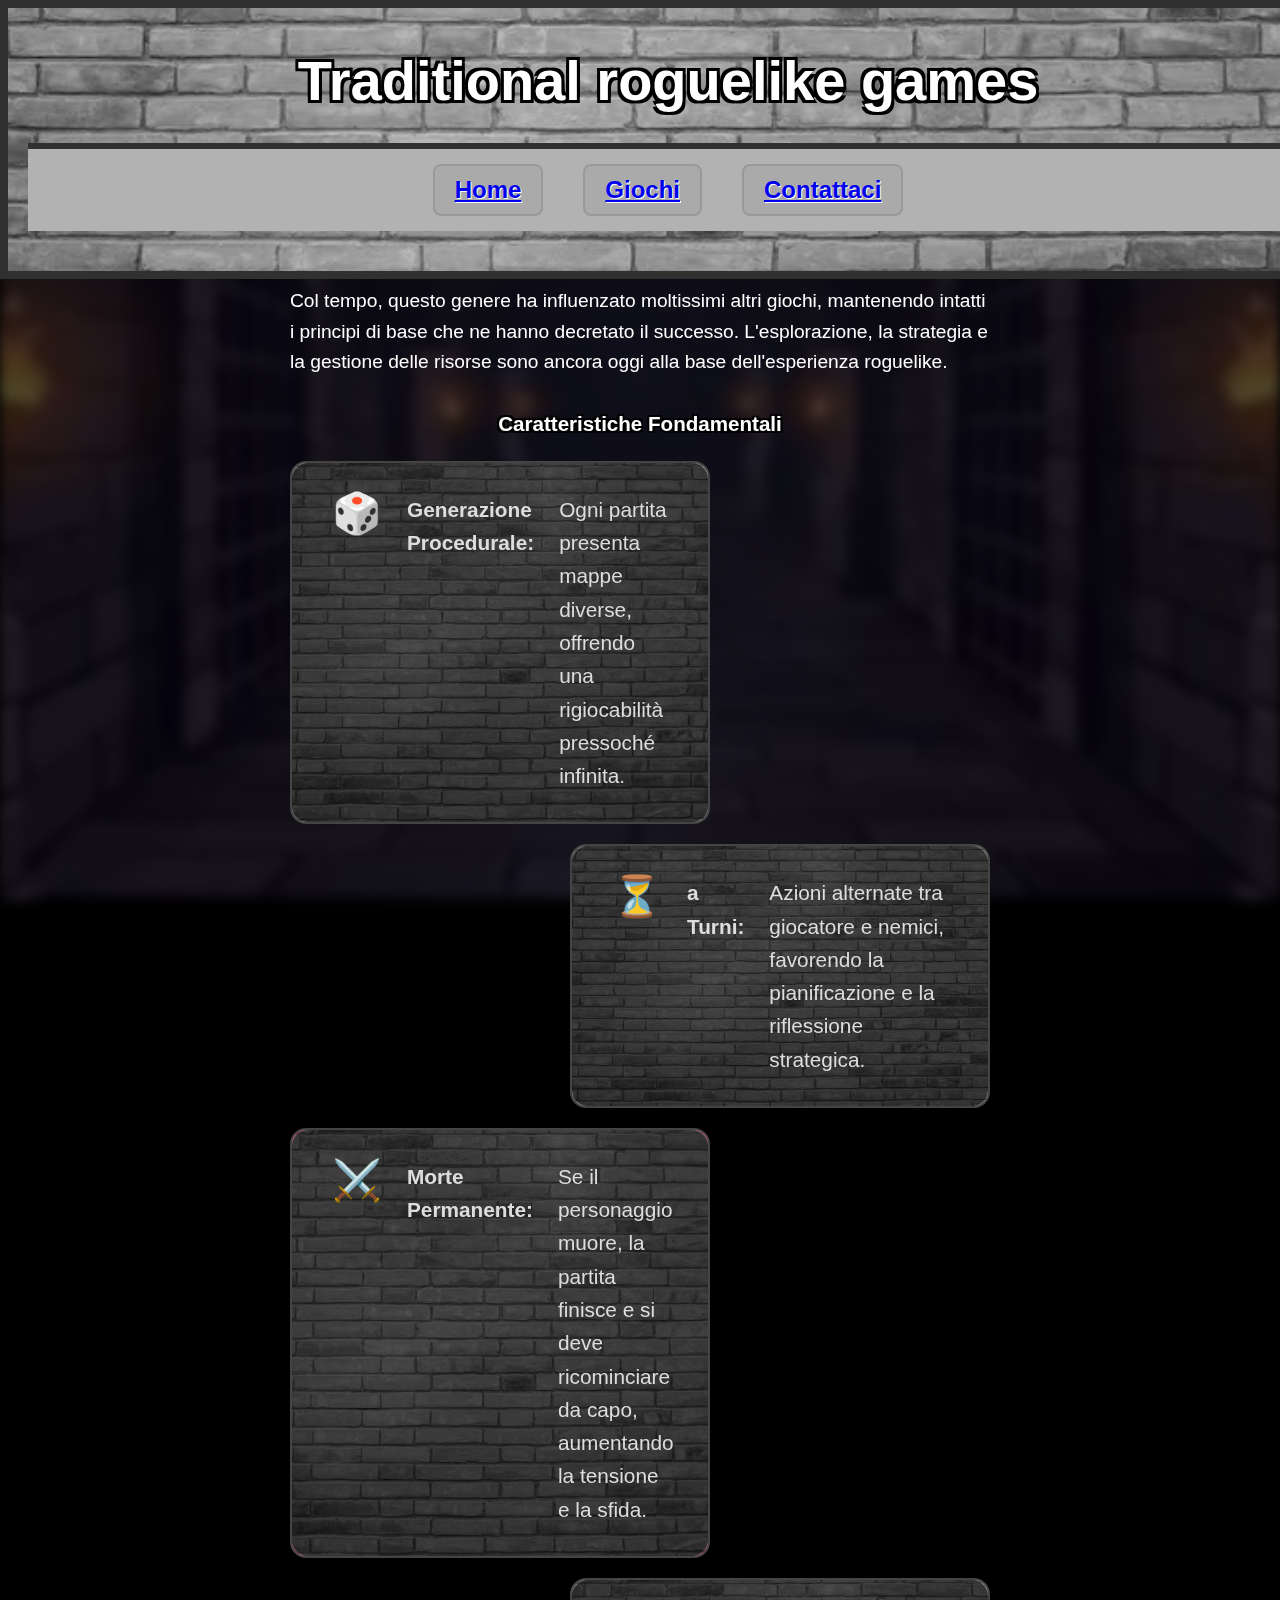
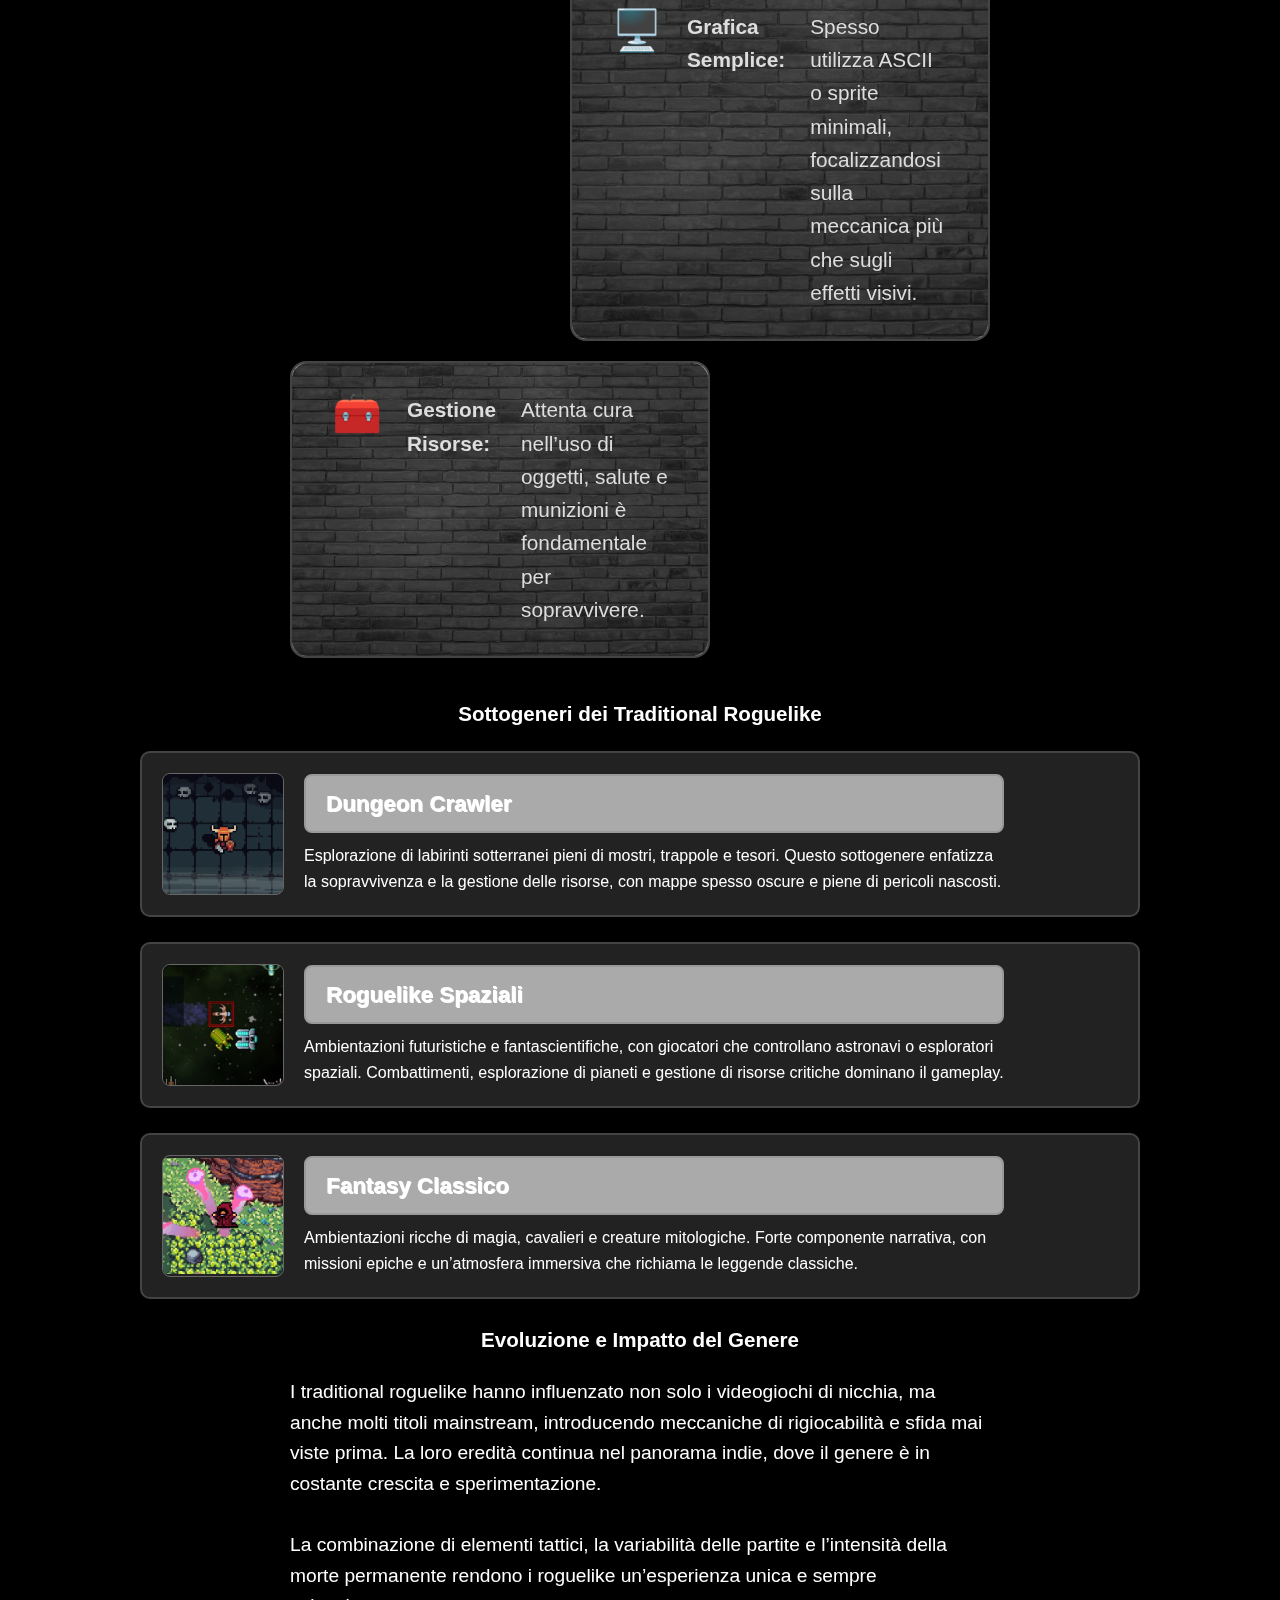
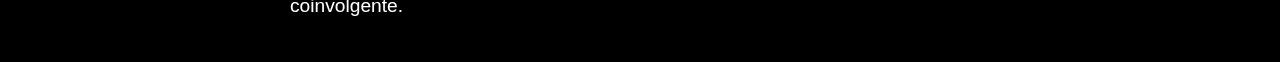
<file: index.html>
<!DOCTYPE html>
<html lang="en">
<head>
  <meta charset="UTF-8">
  <meta name="viewport" content="width=device-width, initial-scale=1.0">
  <title>Roguelike Games</title>
  <link rel="stylesheet" href="css/template.css">
</head>

<body>
    <header>
    <h1>Traditional roguelike games</h1>
    <div class="bottom-line">
      <h4><a href="index.html">Home</a></h4>
      <h4><a href="games.html">Giochi</a></h4>
      <h4><a href="contact.html">Contattaci</a></h4>
    </div>
  </header>
    <main class="content">
        
        <section class="intro">
          <h2>La Storia dei Traditional Roguelike</h2>
          <p>
            I Roguelike tradizionali nascono negli anni '80, ispirandosi al gioco <em>Rogue</em>, un titolo pionieristico caratterizzato da mappe generate proceduralmente, a turni e morte permanente. Questi elementi hanno creato un genere unico, con un gameplay profondo e sfide sempre diverse, ma mantenendo uno stile grafico semplice.
          </p>
          <p>
            Col tempo, questo genere ha influenzato moltissimi altri giochi, mantenendo intatti i principi di base che ne hanno decretato il successo. L'esplorazione, la strategia e la gestione delle risorse sono ancora oggi alla base dell'esperienza roguelike.
          </p>
        </section>
      
        <section class="characteristics">
            <h3>Caratteristiche Fondamentali</h3>
            <ul>
              <li class="card left">
                <span class="icon">🎲</span>
                <strong>Generazione Procedurale:</strong> Ogni partita presenta mappe diverse, offrendo una rigiocabilità pressoché infinita.
              </li>
              <li class="card right">
                <span class="icon">⏳</span>
                <strong>a Turni:</strong> Azioni alternate tra giocatore e nemici, favorendo la pianificazione e la riflessione strategica.
              </li>
              <li class="card important left">
                <span class="icon">⚔️</span>
                <strong>Morte Permanente:</strong> Se il personaggio muore, la partita finisce e si deve ricominciare da capo, aumentando la tensione e la sfida.
              </li>
              <li class="card right">
                <span class="icon">🖥️</span>
                <strong>Grafica Semplice:</strong> Spesso utilizza ASCII o sprite minimali, focalizzandosi sulla meccanica più che sugli effetti visivi.
              </li>
              <li class="card left">
                <span class="icon">🧰</span>
                <strong>Gestione Risorse:</strong> Attenta cura nell’uso di oggetti, salute e munizioni è fondamentale per sopravvivere.
              </li>
            </ul>
          </section>
          
          
      
        <section class="subgenres">
          <h3>Sottogeneri dei Traditional Roguelike</h3>
      
          <div class="subgenre-item" tabindex="0">
            <img src="immagini/dungeon.png" alt="Dungeon Crawler" />
            <div>
              <h4>Dungeon Crawler</h4>
              <p>
                Esplorazione di labirinti sotterranei pieni di mostri, trappole e tesori. Questo sottogenere enfatizza la sopravvivenza e la gestione delle risorse, con mappe spesso oscure e piene di pericoli nascosti.
              </p>
            </div>
          </div>
      
          <div class="subgenre-item" tabindex="0">
            <img src="immagini/space.png" alt="Roguelike Spaziali" />
            <div>
              <h4>Roguelike Spaziali</h4>
              <p>
                Ambientazioni futuristiche e fantascientifiche, con giocatori che controllano astronavi o esploratori spaziali. Combattimenti, esplorazione di pianeti e gestione di risorse critiche dominano il gameplay.
              </p>
            </div>
          </div>
      
          <div class="subgenre-item" tabindex="0">
            <img src="immagini/fantasy.png" alt="Fantasy Classico" />
            <div>
              <h4>Fantasy Classico</h4>
              <p>
                Ambientazioni ricche di magia, cavalieri e creature mitologiche. Forte componente narrativa, con missioni epiche e un’atmosfera immersiva che richiama le leggende classiche.
              </p>
            </div>
          </div>
        </section>
      
        <section class="additional-info">
          <h3>Evoluzione e Impatto del Genere</h3>
          <p>
            I traditional roguelike hanno influenzato non solo i videogiochi di nicchia, ma anche molti titoli mainstream, introducendo meccaniche di rigiocabilità e sfida mai viste prima. La loro eredità continua nel panorama indie, dove il genere è in costante crescita e sperimentazione.
          </p>
          <p>
            La combinazione di elementi tattici, la variabilità delle partite e l’intensità della morte permanente rendono i roguelike un’esperienza unica e sempre coinvolgente.
          </p>
        </section>
      </main>
      
    
</body>
</html>
</file>
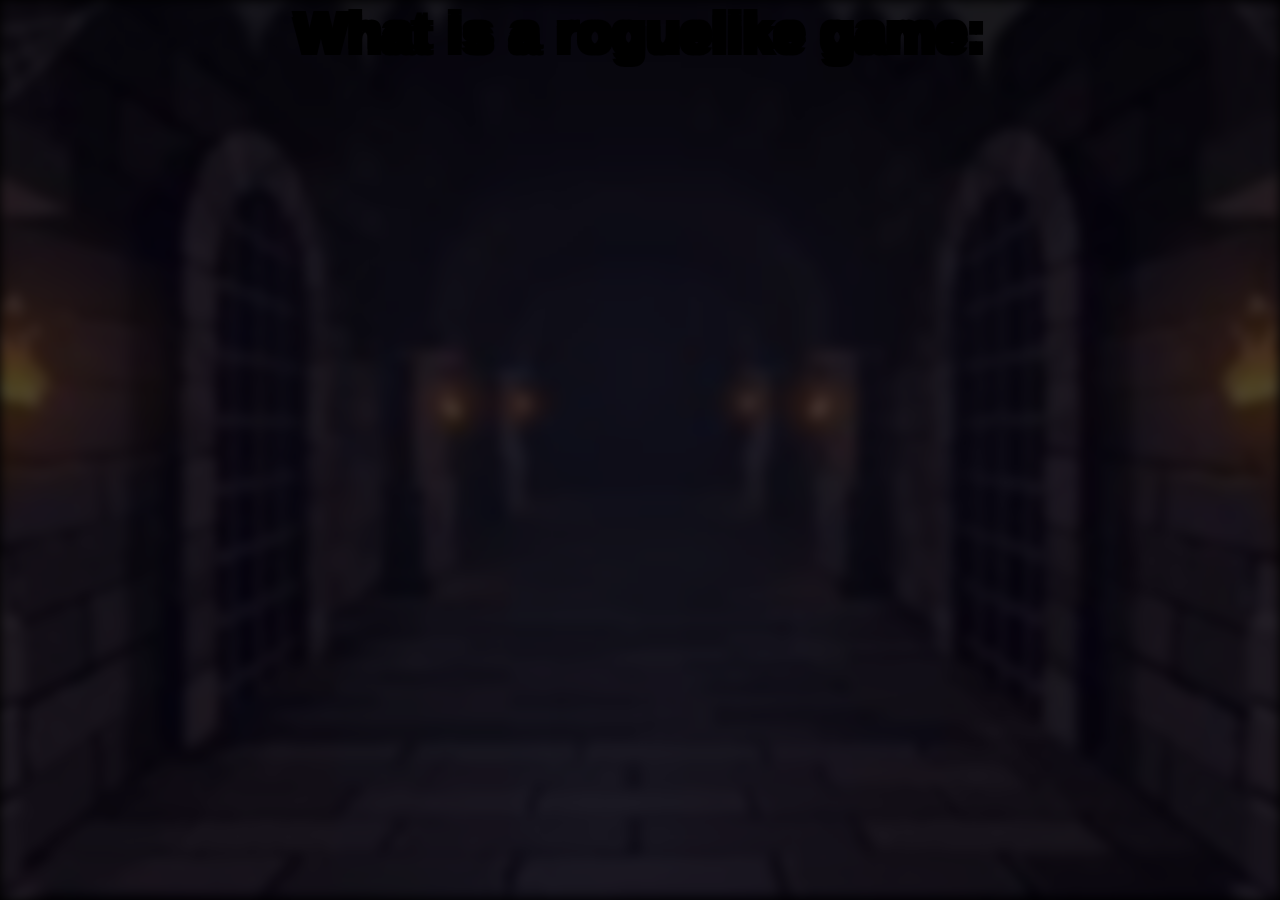
<file: html/index.html>
<!DOCTYPE html>
<html lang="en">
<head>
    <link rel="stylesheet" href="../css/template.css">
    <title>Rougelike games:</title>
</head>

<body>
    <h1>What is a roguelike game:</h1>
</body>

</html>
</file>
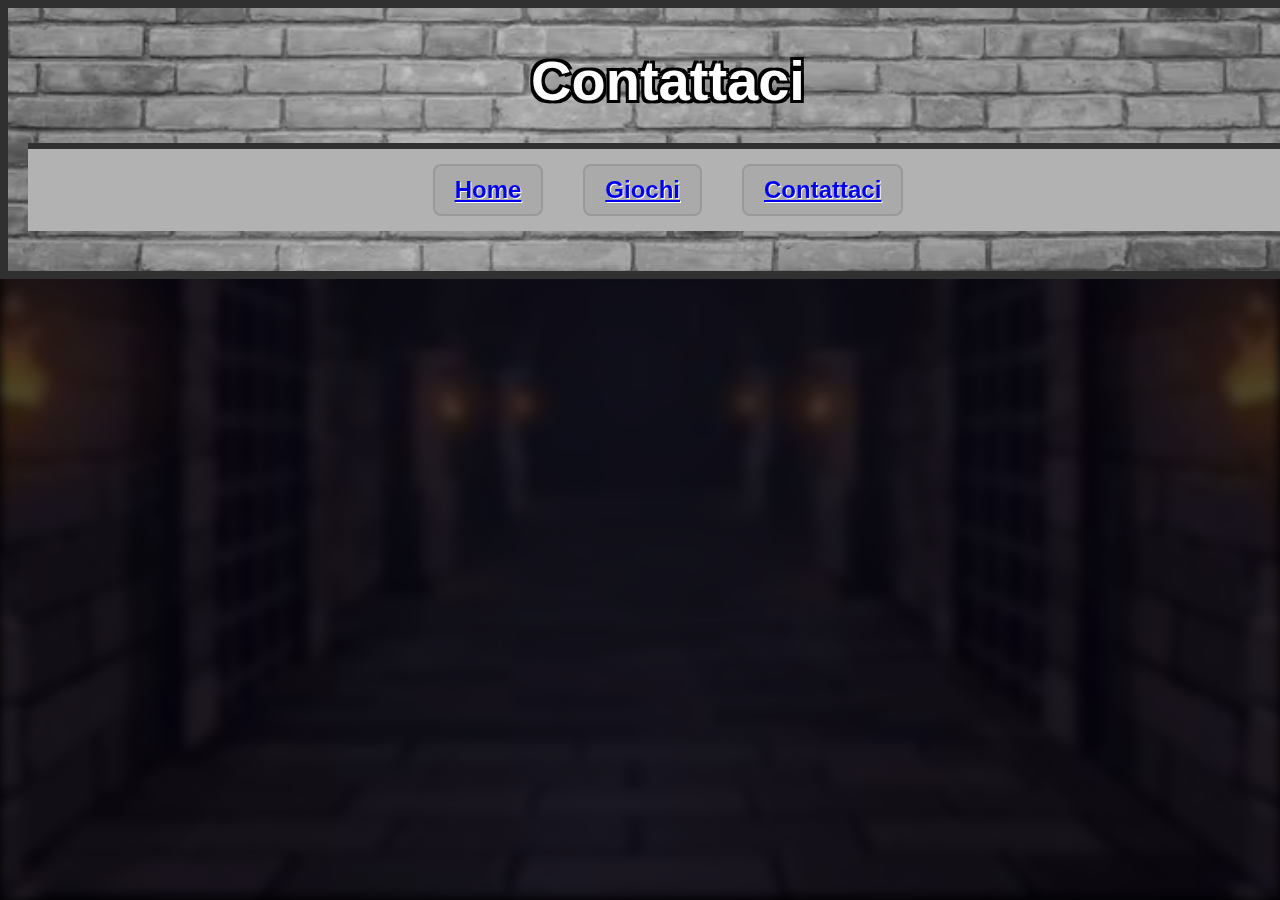
<file: contact.html>
<!DOCTYPE html>
<html lang="it">
<head>
  <meta charset="UTF-8">
  <meta name="viewport" content="width=device-width, initial-scale=1.0">
  <title>Contattaci</title>
  <link rel="stylesheet" href="css/template.css">
</head>

<body>
  <header>
    <h1>Contattaci</h1>
    <div class="bottom-line">
      <h4><a href="index.html">Home</a></h4>
      <h4><a href="games.html">Giochi</a></h4>
      <h4><a href="contact.html">Contattaci</a></h4>
    </div>
  </header>

  <main class="content">
    <section class="intro">
      <h2>Hai domande o suggerimenti?</h2>
      <p>Compila il modulo qui sotto e ti risponderemo appena possibile!</p>
    </section>

    <section class="contact-form">
      <form action="#" method="post">
        <label for="nome">Nome:</label>
        <input type="text" id="nome" name="nome" required>

        <label for="email">Email:</label>
        <input type="email" id="email" name="email" required>

        <label for="messaggio">Messaggio:</label>
        <textarea id="messaggio" name="messaggio" rows="6" required></textarea>

        <button type="submit">Invia Messaggio</button>
      </form>
    </section>
  </main>
</body>
</html>
</file>
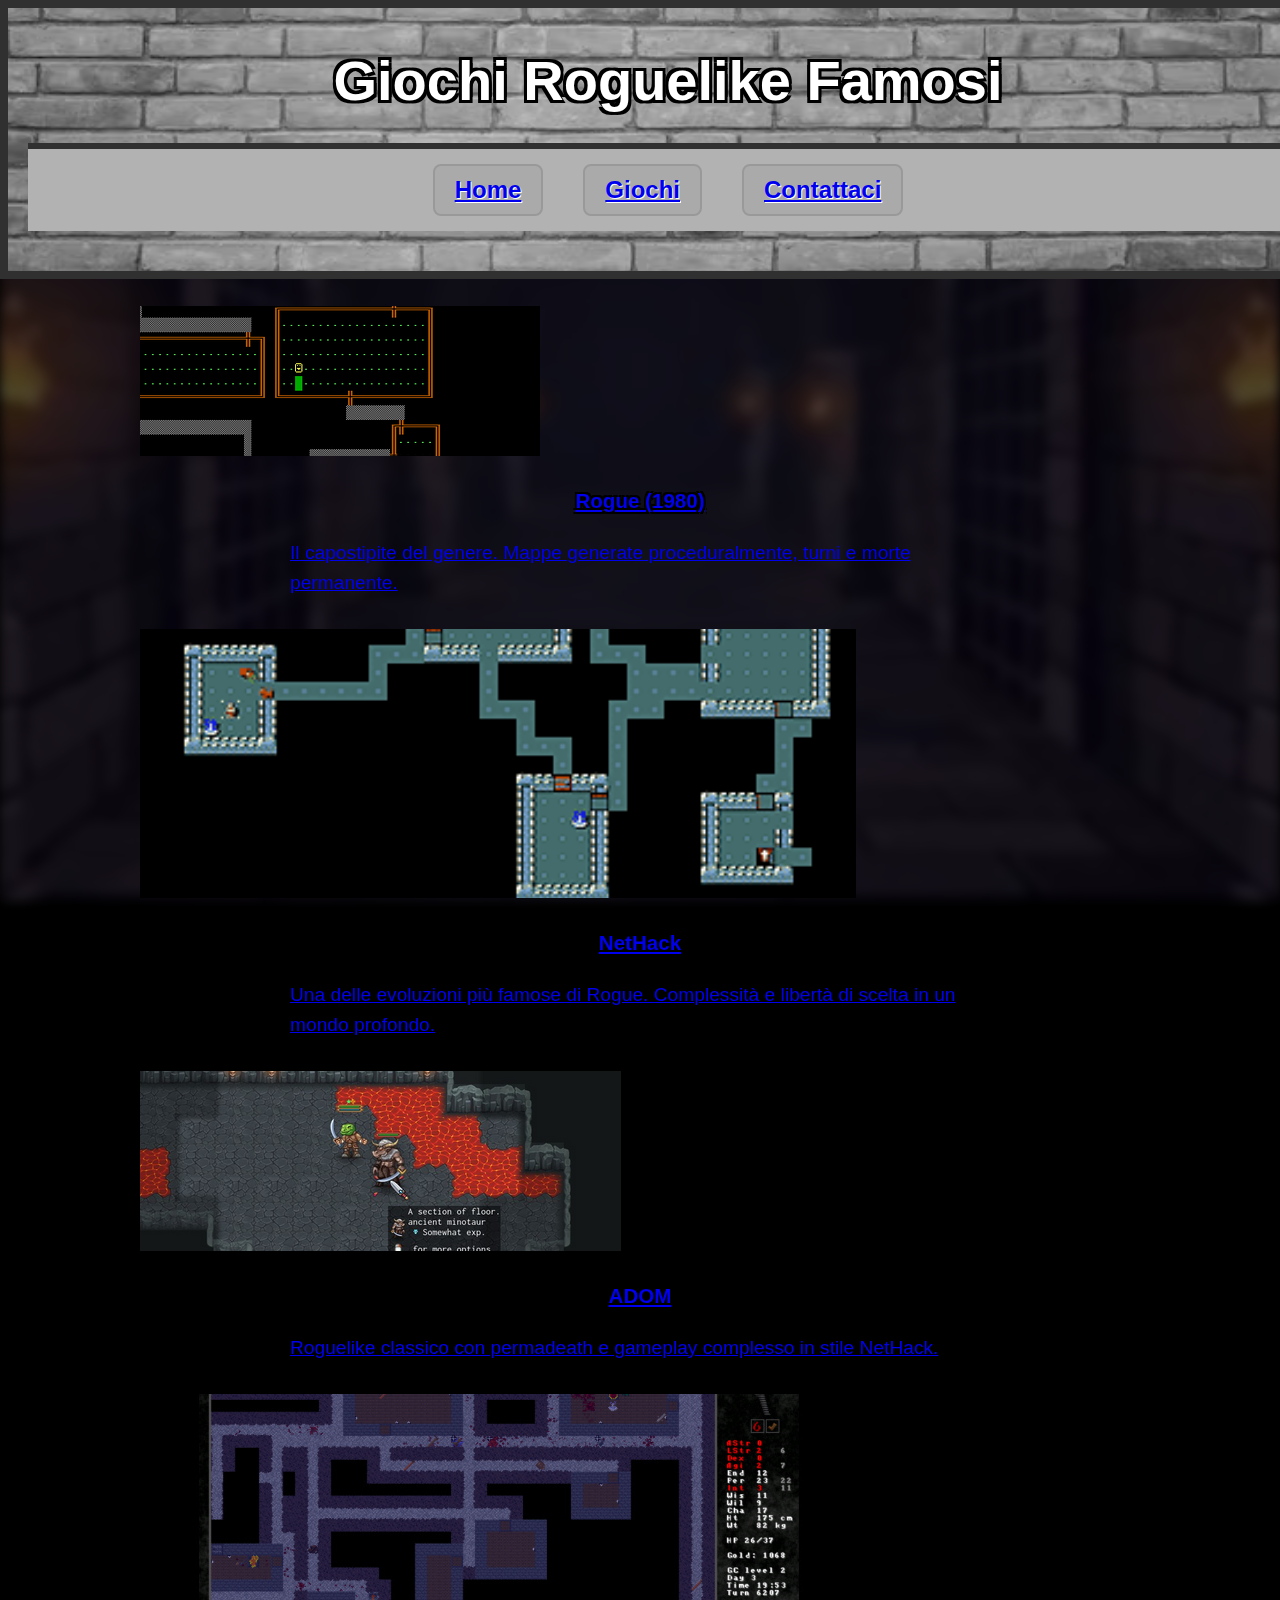
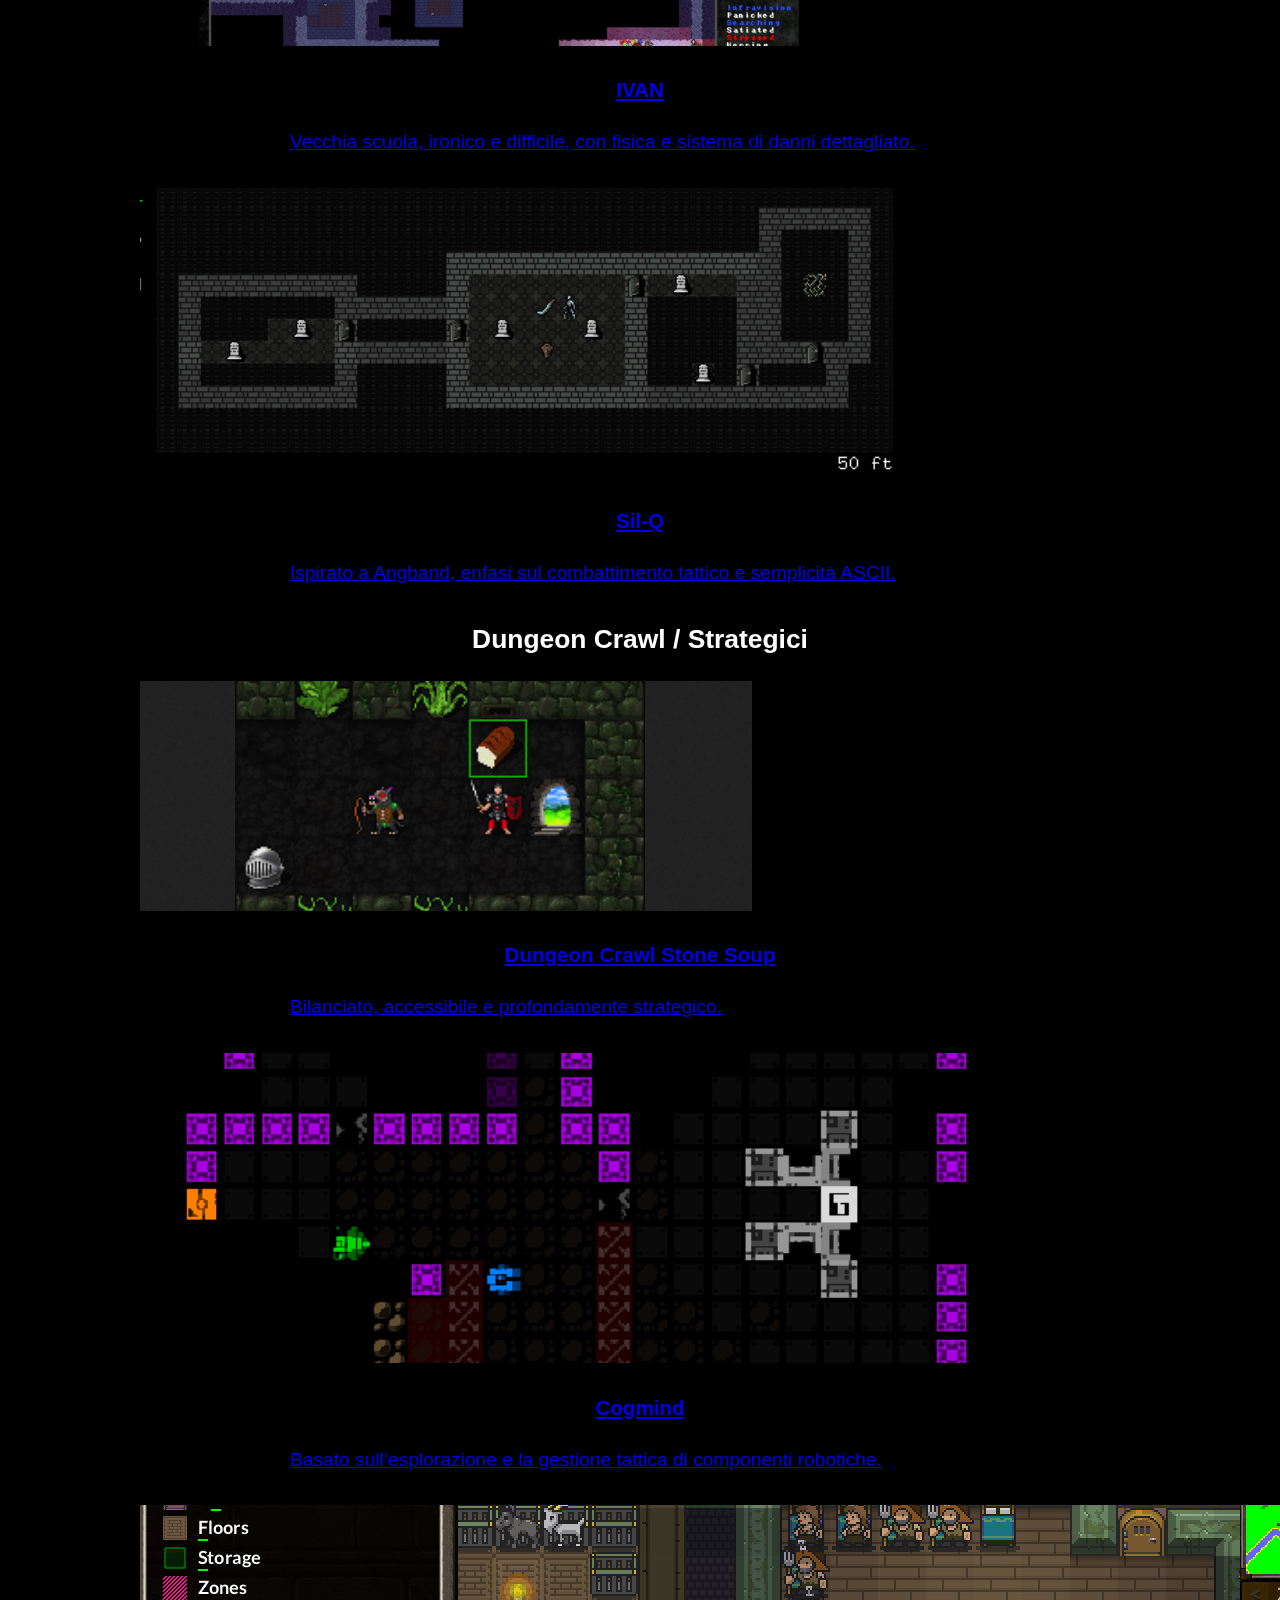
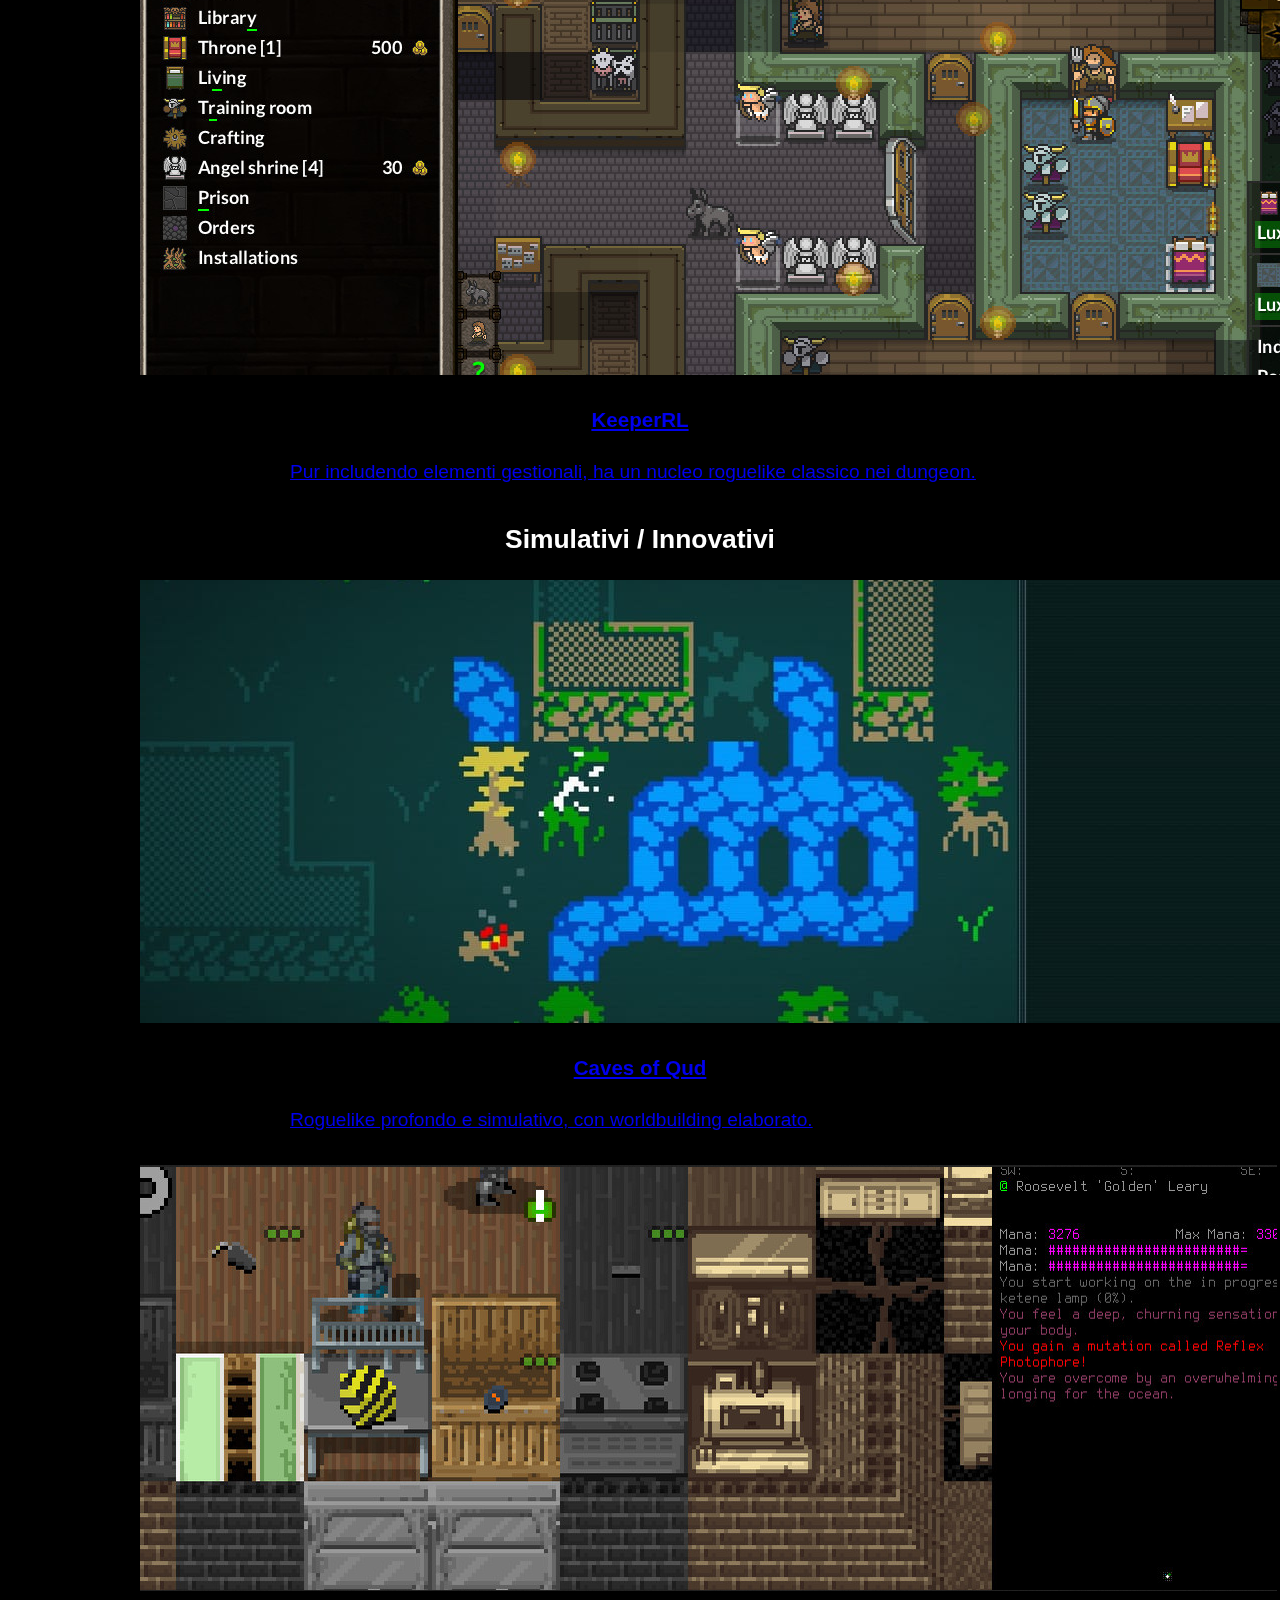
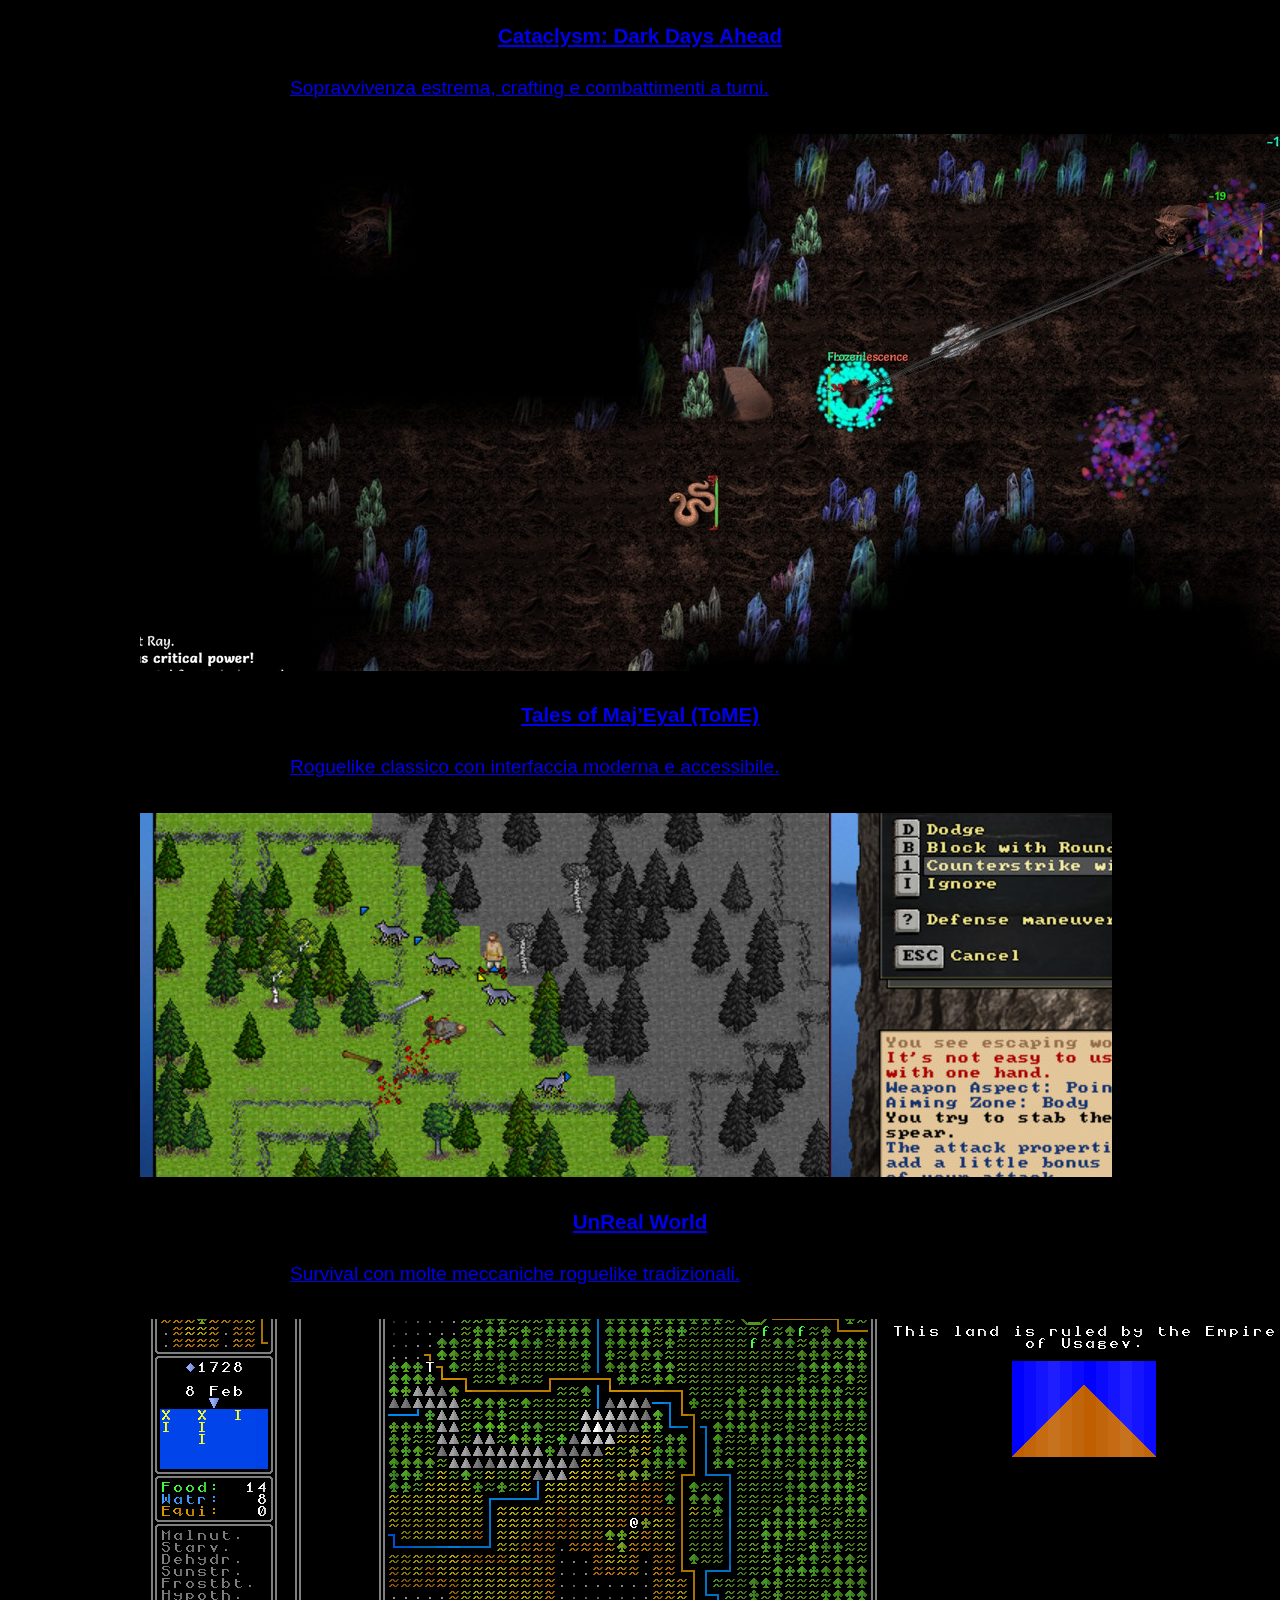
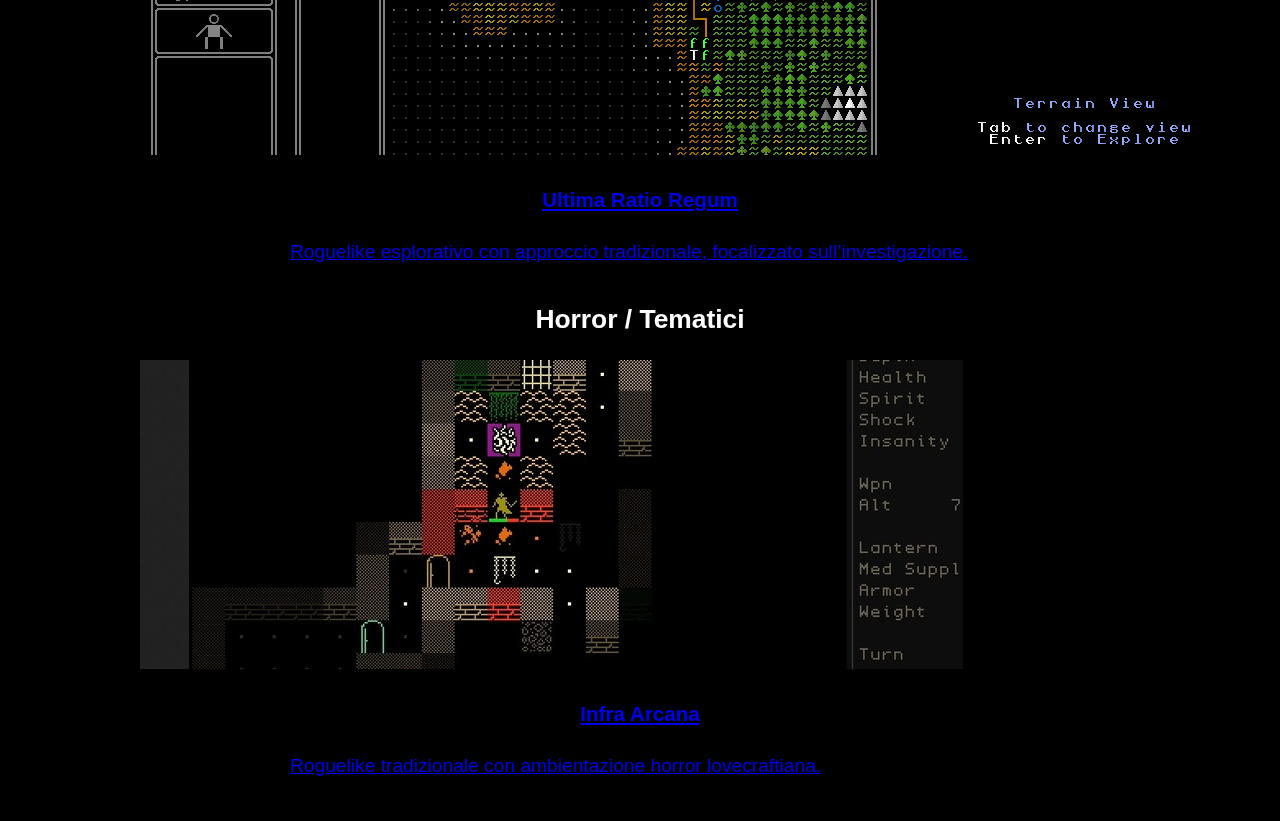
<file: games.html>
<!DOCTYPE html>
<html lang="it">
<head>
  <meta charset="UTF-8">
  <meta name="viewport" content="width=device-width, initial-scale=1.0">
  <title>Giochi Roguelike</title>
  <link rel="stylesheet" href="css/template.css">
</head>

<body>
  <header>
    <h1>Giochi Roguelike Famosi</h1>
    <div class="bottom-line">
      <h4><a href="index.html">Home</a></h4>
      <h4><a href="games.html">Giochi</a></h4>
      <h4><a href="contact.html">Contattaci</a></h4>
    </div>
  </header>

  <main class="content">
  <section class="intro">
    <h2>Una selezione dei migliori titoli roguelike</h2>
    <p>
      Qui troverai alcuni dei giochi più iconici del genere, divisi per categoria per una navigazione più chiara.
    </p>
  </section>

  <!-- Menu rapido per categorie -->
  <section class="category-menu sticky">
    <a href="#classici" class="active">Classici</a>
    <a href="#dungeon">Dungeon Crawl</a>
    <a href="#simulativi">Simulativi</a>
    <a href="#horror">Horror</a>
  </section>

  <!-- Classici / Tradizionali -->
  <section id="classici" class="games-category">
    <h2>Classici / Tradizionali</h2>
    <div class="games-list">
      <a href="https://nethackwiki.com/wiki/Rogue_(game)", target="_blank">
        <div class="game-card">
          <img src="immagini/rogue.png" alt="Rogue">
          <h3>Rogue (1980)</h3>
          <p>Il capostipite del genere. Mappe generate proceduralmente, turni e morte permanente.</p>
      </div>
      </a>
      <a href="https://nethackwiki.com/wiki/Main_Page", target="_blank">
        <div class="game-card">
        <img src="immagini/nethack.png" alt="NetHack">
        <h3>NetHack</h3>
        <p>Una delle evoluzioni più famose di Rogue. Complessità e libertà di scelta in un mondo profondo.</p>
      </div>
      </a>
      <a href="https://en.wikipedia.org/wiki/Ancient_Domains_of_Mystery", target="_blank">
        <div class="game-card">
        <img src="immagini/adom.png" alt="ADOM">
        <h3>ADOM</h3>
        <p>Roguelike classico con permadeath e gameplay complesso in stile NetHack.</p>
      </div>
      </a>
      <a href="https://fr.wikipedia.org/wiki/Iter_Vehemens_ad_Necem", target="_blank">
        <div class="game-card">
        <img src="immagini/ivan.png" alt="IVAN">
        <h3>IVAN</h3>
        <p>Vecchia scuola, ironico e difficile, con fisica e sistema di danni dettagliato.</p>
      </div>
      </a>
      <a href="https://www.roguebasin.com/index.php/Sil", target="_blank">
        <div class="game-card">
        <img src="immagini/silq.png" alt="Sil-Q">
        <h3>Sil-Q</h3>
        <p>Ispirato a Angband, enfasi sul combattimento tattico e semplicità ASCII.</p>
      </div>
      </a>
    </div>
  </section>

  <!-- Dungeon Crawl / Strategici -->
  <section id="dungeon" class="games-category">
    <h2>Dungeon Crawl / Strategici</h2>
    <div class="games-list">
      <a href="http://crawl.chaosforge.org/Crawl_Wiki", target="_blank">
        <div class="game-card">
        <img src="immagini/dcstone.png" alt="Dungeon Crawl Stone Soup">
        <h3>Dungeon Crawl Stone Soup</h3>
        <p>Bilanciato, accessibile e profondamente strategico.</p>
      </div>
      </a>
      <a href="https://en.wikipedia.org/wiki/Cogmind", target="_blank">
        <div class="game-card">
        <img src="immagini/cogmind.png" alt="Cogmind">
        <h3>Cogmind</h3>
        <p>Basato sull’esplorazione e la gestione tattica di componenti robotiche.</p>
      </div>
      </a>
      <a href="https://miki151.github.io/keeperrl_wiki/", target="_blank">
        <div class="game-card">
        <img src="immagini/keeperrl.png" alt="KeeperRL">
        <h3>KeeperRL</h3>
        <p>Pur includendo elementi gestionali, ha un nucleo roguelike classico nei dungeon.</p>
      </div>
      </a>
    </div>
  </section>

  <!-- Simulativi / Innovativi -->
  <section id="simulativi" class="games-category">
    <h2>Simulativi / Innovativi</h2>
    <div class="games-list">
      <a href="https://en.wikipedia.org/wiki/Caves_of_Qud", target="_blank">
        <div class="game-card">
        <img src="immagini/cavesofqud.png" alt="Caves of Qud">
        <h3>Caves of Qud</h3>
        <p>Roguelike profondo e simulativo, con worldbuilding elaborato.</p>
      </div>
      </a>
      <a href="https://cataclysmdda.miraheze.org/wiki/Main_Page", target="_blank">
        <div class="game-card">
        <img src="immagini/cataclysm.png" alt="Cataclysm: DDA">
        <h3>Cataclysm: Dark Days Ahead</h3>
        <p>Sopravvivenza estrema, crafting e combattimenti a turni.</p>
      </div>
      </a>
      <a href="https://en.wikipedia.org/wiki/Tales_of_Maj%27Eyal", target="_blank">
        <div class="game-card">
        <img src="immagini/tome.png" alt="Tales of Maj’Eyal">
        <h3>Tales of Maj’Eyal (ToME)</h3>
        <p>Roguelike classico con interfaccia moderna e accessibile.</p>
      </div>
      </a>
      <a href="https://en.wikipedia.org/wiki/UnReal_World", target="_blank">
        <div class="game-card">
        <img src="immagini/unrealworld.png" alt="UnReal World">
        <h3>UnReal World</h3>
        <p>Survival con molte meccaniche roguelike tradizionali.</p>
      </div>
      </a>
      <a href="https://en.wikipedia.org/wiki/Ultima_Ratio_Regum_(video_game)", target="_blank">
        <div class="game-card">
        <img src="immagini/ultimaratio.png" alt="Ultima Ratio Regum">
        <h3>Ultima Ratio Regum</h3>
        <p>Roguelike esplorativo con approccio tradizionale, focalizzato sull’investigazione.</p>
      </div>
      </a>
    </div>
  </section>

  <!-- Horror / Tematici -->
  <section id="horror" class="games-category">
    <h2>Horror / Tematici</h2>
    <div class="games-list">
      <a href="https://www.roguebasin.com/index.php/Infra_Arcana", target="_blank">
        <div class="game-card">
        <img src="immagini/infraarcana.png" alt="Infra Arcana">
        <h3>Infra Arcana</h3>
        <p>Roguelike tradizionale con ambientazione horror lovecraftiana.</p>
      </div>
      </a>
    </div>
  </section>
</main>

</body>
</html>
</file>
<file: css/template.css>
/* Colore di sfondo scuro, mantenuto */
body {
    position: relative;
    margin: 0;
    font-family: 'Segoe UI', Tahoma, Geneva, Verdana, sans-serif;
    background-color: #000; /* sfondo nero */
    overflow-x: hidden;
    z-index: 0;
}

p {
    font-size: 1.2rem; /* aumenta la dimensione del testo */
  }
  

body::before {
    content: "";
    position: fixed;
    top: 0;
    left: 0;
    width: 100%;
    height: 100%;
    background-image: url("../immagini/Body_bg.jpg");
    background-position: center;
    background-repeat: no-repeat;
    background-size: cover;
    opacity: 0.3;           /* trasparenza */
    filter: blur(6px);      /* sfocatura */
    z-index: -1;
    background-attachment: fixed; /* parallax */
}



/* Header centrato con bordo e immagine di sfondo */
header {
    position: fixed;
    top: 0;
    left: 0;
    width: 100%;
    display: flex;
    flex-direction: column;
    align-items: center;
    border: 8px solid #303030;
    background-image: url("../immagini/Bricks.jpg");
    background-size: cover;
    background-position: center;
    padding: 40px 20px;
    color: white;
    z-index: 1000; /* sopra tutto */
}

/* Spazio sotto header per evitare che il contenuto venga coperto */
.content {
    margin-top: 136px; /* 40px padding sopra + 40px sotto + 8*2 border = 136px */
}


/* Riga inferiore con i testi */
.bottom-line {
    display: flex;
    flex-wrap: wrap; /* Rende responsive */
    justify-content: center;
    align-items: center;
    background-color: #b2b2b2;
    width: 100%;
    gap: 40px;
    border-top: 6px solid #303030;
    margin-top: 30px;
    padding: 15px 0;
}

/* Titolo principale */
h1 {
    text-shadow: 2px 2px #ffffff;
    font-size: 3.5rem;
    margin: 0;
    text-align: center;
    text-shadow:
        -3px -3px 0 #000,
        3px -3px 0 #000,
        -3px  3px 0 #000,
         3px  3px 0 #000;
}

/* Testi interni alla bottom-line */
h4 {
    text-shadow: 1px 1px #fff;
    font-size: 1.5rem;
    padding: 10px 20px;
    margin: 0;
    border: 2px solid #999;
    background-color: #aaa;
    border-radius: 8px;
}

/* Contenuto principale sotto header */
.content {
    margin-top: 136px;
    max-width: 1000px;
    margin: 40px auto;
    padding: 0 20px;
    color: white;
    font-size: 1.1rem;
    line-height: 1.6;
}

.content h2, 
.content h3 {
    text-align: center;
    margin-bottom: 20px;
    text-shadow:
        -2px -2px 0 #000,
        2px -2px 0 #000,
        -2px 2px 0 #000,
         2px 2px 0 #000;
}

.content p {
    max-width: 700px;
    margin: 0 auto 30px auto;
}

.characteristics ul {
    max-width: 700px;
    margin: 0 auto 40px auto;
    padding-left: 0;
    display: flex;
    flex-wrap: wrap;
    gap: 20px;
    list-style: none;
  }
  
  .characteristics ul li.card {
    position: relative;
    background-color: red; /* colore di debug */
    background-image: url("../immagini/Bricks.jpg"); /* Percorso corretto */
    background-size: cover;
    background-position: center;
    background-repeat: no-repeat;
    border: 2px solid #444;
    border-radius: 16px;
    padding: 30px 40px;
    color: #ddd;
    font-size: 1.3rem;
    display: flex;
    align-items: flex-start;
    gap: 25px;
    width: 48%;
    min-width: 320px;
    transition: box-shadow 0.3s ease, transform 0.3s ease;
    cursor: default;
    overflow: hidden;
    z-index: 0;
  }
  
  /* Overlay nero scuro sopra l'immagine */
  .characteristics ul li.card::before {
    content: "";
    position: absolute;
    inset: 0;
    background-color: rgba(0, 0, 0, 0.6);
    z-index: -1;
    border-radius: 16px;
  }
  
  /* Margini per alternare left / right */
  .card.left {
    margin-right: auto;
  }
  
  .card.right {
    margin-left: auto;
  }
  
  /* Evidenziazione per 'important' con overlay più scuro */
  .card.important::before {
    background-color: rgba(0, 0, 0, 0.8);
    box-shadow: 0 0 20px #ff1744;
  }
  
  /* Icone più grandi */
  .card .icon {
    font-size: 2.5rem;
    line-height: 1;
    user-select: none;
  }
  
  /* Responsive */
  @media (max-width: 700px) {
    .characteristics ul {
      flex-direction: column;
      padding-left: 20px;
    }
  
    .characteristics ul li.card {
      width: 100%;
      margin: 10px 0 !important;
    }
  }
    

/* Sottogeneri con immagine a sinistra e testo a destra */
.subgenre-item {
    display: flex;
    align-items: center;
    background-color: #222;
    border: 2px solid #444;
    border-radius: 10px;
    padding: 20px;
    margin-bottom: 25px;
    gap: 20px;
}

.subgenre-item img {
    width: 120px;
    height: 120px;
    object-fit: contain;
    border-radius: 8px;
    border: 1px solid #666;
}

.subgenre-item div h4 {
    margin-top: 0;
    margin-bottom: 10px;
    font-size: 1.4rem;
}

.subgenre-item div p {
    margin: 0;
    font-size: 1rem;
}

/* Responsive per schermi piccoli */
@media (max-width: 700px) {
    .subgenre-item {
        flex-direction: column;
        text-align: center;
    }

    .subgenre-item img {
        width: 80px;
        height: 80px;
        margin-bottom: 15px;
    }
}


/* Responsive per schermi piccoli */
@media (max-width: 600px) {
    .bottom-line {
        flex-direction: column;     /* da riga a colonna */
        gap: 20px;
        align-items: center;        /* centra i box in colonna */
        width: 100%;
        border-top: 6px solid #303030;
        margin-top: 20px;
        padding: 20px 0;
        height: auto;               /* altezza automatica */
        position: static;           /* niente fisso */
    }

    h1 {
        font-size: 2.2rem;
        text-align: center;
        margin: 0;
    }

    h4 {
        font-size: 1.2rem;
        padding: 10px 20px;
        width: auto;
    }
}
</file>
